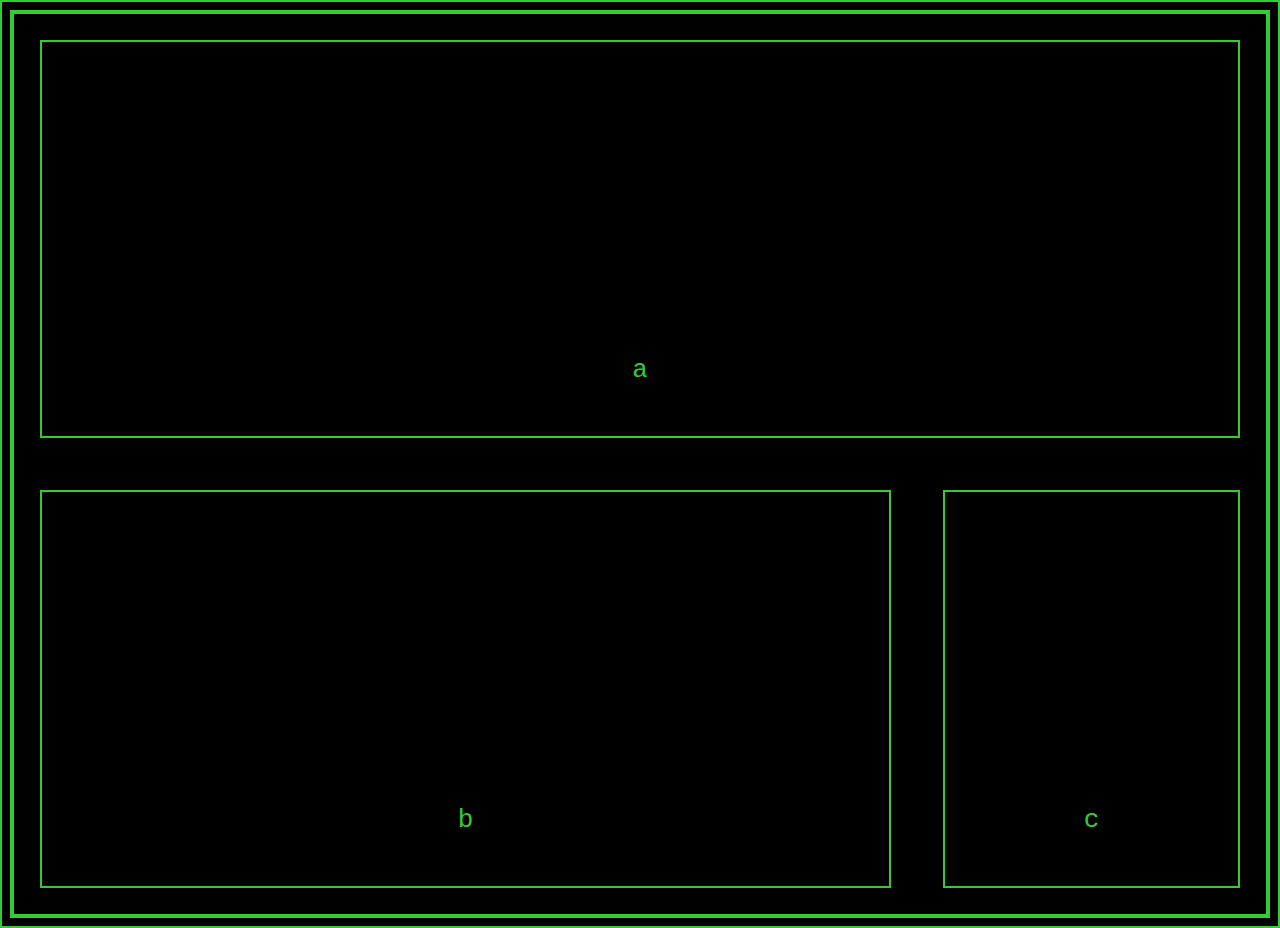
<file: medial-queries1/index.html>
<!DOCTYPE html>
<html lang="en" dir="ltr">
  <head>
    <meta charset="utf-8">
    <title>Media Queries 1</title>
    <link rel="stylesheet" href="main.css">
  </head>
  <body>
    <div class="container">
      <header class="a">a</header>
      <main class="b">b</main>
      <footer class="c">c</footer>
    </div>
  </body>
</html>
</file>
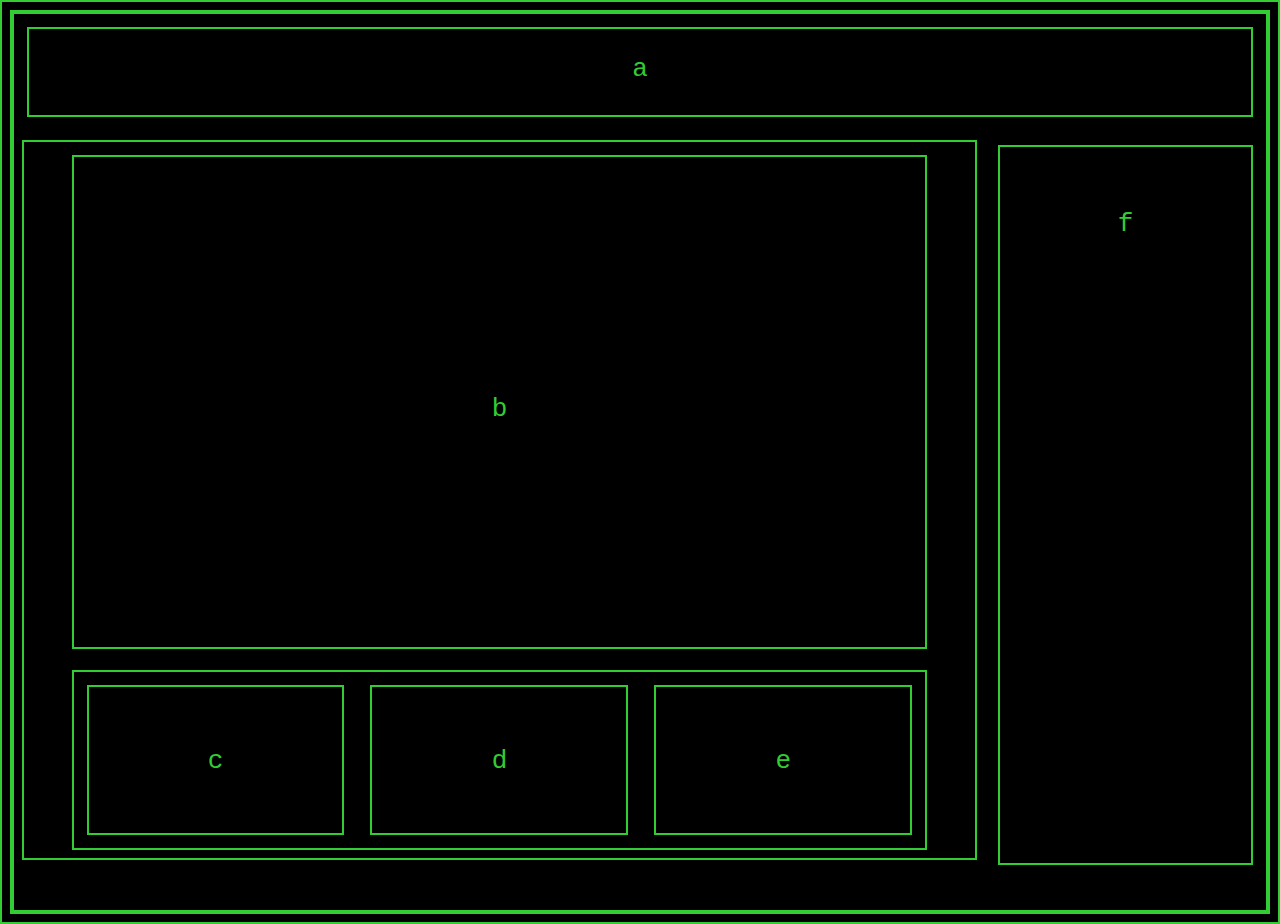
<file: medial-queries2/index.html>
<!DOCTYPE html>
<html lang="en" dir="ltr">
  <head>
    <meta charset="utf-8">
    <title>Media Queries 2</title>
    <link rel="stylesheet" href="main.css">
  </head>
  <body>
    <div class="container">
      <header class="a">
        a
      </header>
      <div class="wrapper">
        <main class="b">
          b
        </main>
        <aside>
          <div class="c">c</div>
          <div class="d">d</div>
          <div class="e">e</div>
        </aside>
      </div>
      <footer class="f">f</footer>
    </div>
  </body>
</html>
</file>
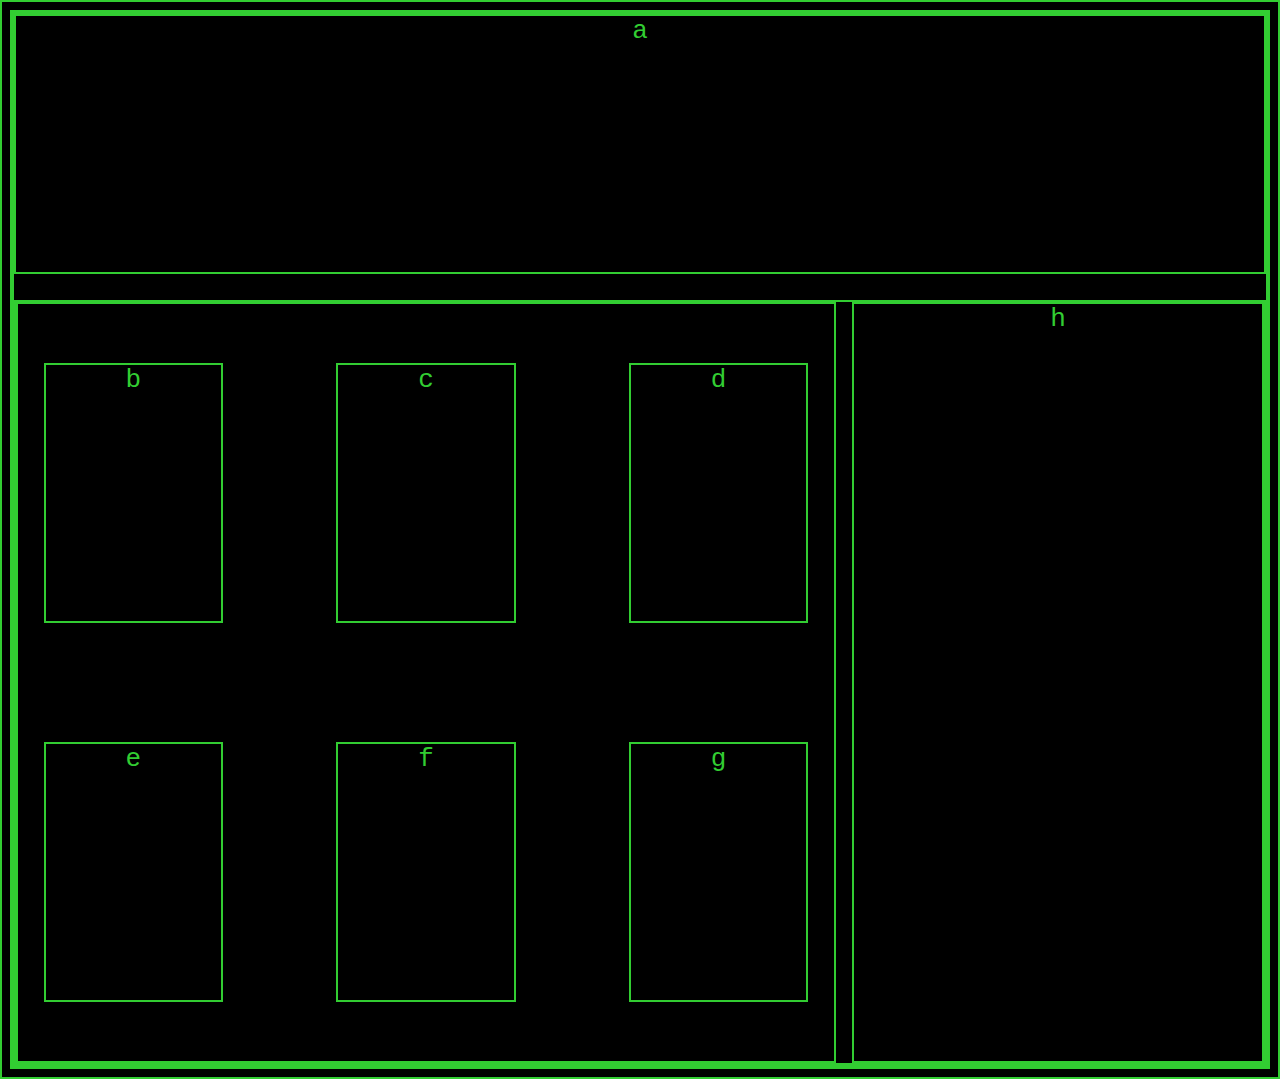
<file: medial-queries3/index.html>
<!DOCTYPE html>
<html lang="en" dir="ltr">
  <head>
    <meta charset="utf-8">
    <title>Media Queries 3</title>
    <link rel="stylesheet" href="main.css">
  </head>
  <body>
    <div class="container">
      <header class="a">
        a
      </header>
      <div class="wrapper">
        <aside>
          <div class="b">b</div>
          <div class="c">c</div>
          <div class="d">d</div>
          <div class="e">e</div>
          <div class="f">f</div>
          <div class="g">g</div>
        </aside>
        <main class="h">
          h
        </main>
      </div>
    </div>
  </body>
</html>
</file>
<file: medial-queries1/main.css>
body {
  background: black;
}

* {
  border: 2px solid limegreen;
}

.container {
  display: flex;
  min-height: 100vh;
  flex-direction: column;
  justify-content: space-between;
}

header, footer {
    flex-grow: 1;
}

main {
  flex-grow: 3;
}

@media (min-width: 600px) {
  .container {
    flex-direction: row;
    flex-wrap: wrap;
  }
  header {
    width: 100%;
  }
  main, footer, header {
    margin: 1em;
  }
}

.a {
  text-align: center;
  font-family: monospace;
  font-size: xx-large;
  padding-top: 25%;
  color: limegreen;
}

.b {
  text-align: center;
  font-family: monospace;
  font-size: xx-large;
  padding-top: 25%;
  color: limegreen;
}

.c {
  text-align: center;
  font-family: monospace;
  font-size: xx-large;
  padding-top: 25%;
  color: limegreen;
}
</file>
<file: medial-queries2/main.css>
body {
  background: black;
}

* {
  border: 2px solid limegreen;
  box-sizing: border-box;
}

.container {
  display: flex;
  min-height: 100vh;
  flex-direction: column;
  justify-content: space-between;
}

.wrapper {
  display: flex;
  flex-wrap: wrap;
  flex-direction: column;
  flex-grow: 3;
  justify-content: space-between;
  align-items: center;
  min-height: 70vh;
}

header, footer, aside, .wrapper  {
  flex-grow: 1;
  margin: .5em;
  max-height: 10vh;
}

aside  {
  display: flex;
  justify-content: space-between;
  width: 90%;
  min-height: 20vh;

}

aside > div {
  flex-grow: 10;
  margin: .5em;
  /* min-width: 20vh; */
}

main {
  width: 90%;
  flex-grow: 3;
  margin: .5em;
}


@media (min-width: 600px) {
  .container {
    flex-direction: row;
    flex-wrap: wrap;
  }
  header {
    width: 100%;
    max-height: 10vh;
  }
  .wrapper {
    justify-content: stretch;
    flex-basis: 70%;
      min-height:  80vh;
  }
  footer {
    margin: .5em;
    flex-grow: 3;
    min-height:  80vh;
  }
}

.a {
  text-align: center;
  font-family: monospace;
  font-size: xx-large;
  padding-top: 2%;
  color: limegreen;
}

.b {
  text-align: center;
  font-family: monospace;
  font-size: xx-large;
  padding-top: 25%;
  color: limegreen;
}

.c {
  text-align: center;
  font-family: monospace;
  font-size: xx-large;
  padding-top: 7%;
  color: limegreen;
}

.d {
  text-align: center;
  font-family: monospace;
  font-size: xx-large;
  padding-top: 7%;
  color: limegreen;
}

.e {
  text-align: center;
  font-family: monospace;
  font-size: xx-large;
  padding-top: 7%;
  color: limegreen;
}

.f {
  text-align: center;
  font-family: monospace;
  font-size: xx-large;
  padding-top: 5%;
  color: limegreen;
}
</file>
<file: medial-queries3/main.css>
body {
  background: black;
}

* {
  border: 2px solid limegreen;
  box-sizing: border-box;
}

.container {
  display: flex;
  min-height: 100vh;
  justify-content: stretch;
  flex-wrap: wrap;
}

header {
  width: 100%;
  height: 10em;
  margin-bottom: 1em;
}

.wrapper {
  width: 100%;
  min-height: 85vh;
  display: flex;
  flex-direction: column;
}

aside {
  width: 100%;
  display: flex;
  flex-wrap: wrap;
  justify-content: space-between;
  flex-grow: 1;
}

aside > div {
  width: 22%;
  background: black;
  margin: 2vw;
}

main {
  flex-grow: 4;
}


@media (min-width: 600px) {
  .wrapper {
    flex-direction: row;
  }
  aside {
    width: 80%;
    flex: 4;
    align-items: center;
    margin-right: 1em;
  }
  aside > div {
    height: 10em;
  }

  main {
    flex: 2;
  }
}

.a {
  text-align: center;
  color: limegreen;
  font-family: monospace;
  font-size: xx-large;
}

.b {
  text-align: center;
  color: limegreen;
  font-family: monospace;
  font-size: xx-large;
}

.c {
  text-align: center;
  color: limegreen;
  font-family: monospace;
  font-size: xx-large;
}

.d {
  text-align: center;
  color: limegreen;
  font-family: monospace;
  font-size: xx-large;
}

.e {
  text-align: center;
  color: limegreen;
  font-family: monospace;
  font-size: xx-large;
}

.f {
  text-align: center;
  color: limegreen;
  font-family: monospace;
  font-size: xx-large;
}

.g {
  text-align: center;
  color: limegreen;
  font-family: monospace;
  font-size: xx-large;
}


.h {
  text-align: center;
  color: limegreen;
  font-family: monospace;
  font-size: xx-large;
}
</file>
